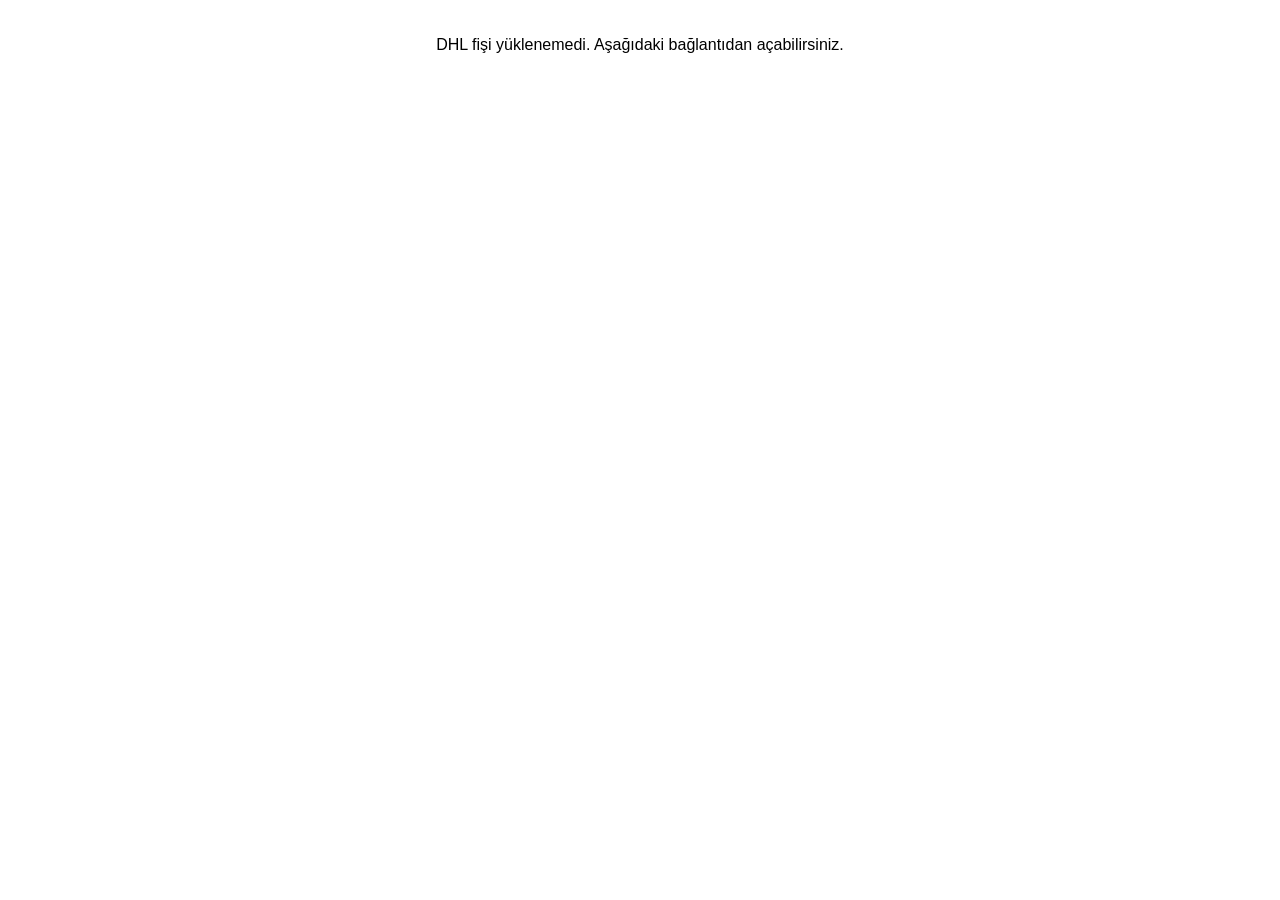
<file: iade-fisi.html>
<!doctype html>
<html lang="tr"><head><meta charset="utf-8"><meta name="viewport" content="width=device-width,initial-scale=1"><title>DHL İade Fişi</title><meta name="referrer" content="no-referrer">
<style>
*{box-sizing:border-box}
html,body{margin:0;padding:0;background:#fff;font-family:Arial,sans-serif}
.label{width:100%;margin:0;display:flex;justify-content:center;break-inside:avoid}
.label img{display:block;width:100%;height:auto;max-width:min(100%,calc(100vh * var(--label-ratio,1)),700px);max-width:min(100%,calc(100svh * var(--label-ratio,1)),700px);object-fit:contain}
#status{padding:20px;text-align:center}
#original{display:block;text-align:center;padding:12px}
[hidden]{display:none!important}
@media print{@page{margin:0}.label{display:block;min-height:0;width:100mm;max-width:100%;margin:0 auto}.label img{width:100%;max-width:100%;max-height:none}#status,#original{display:none!important}body:not(.ready) .label{display:none}}
</style></head>
<body><p id="status" role="status">DHL iade barkodu yükleniyor…</p><main class="label" id="label" hidden><img id="barcode" alt="DHL iade barkodu"></main><a id="original" hidden rel="noopener noreferrer">DHL fişini yeniden aç</a>
<script>
(async()=>{
 const p=new URLSearchParams(location.search),ref=p.get("ref")||"",status=document.getElementById("status");let url;
 try{
  url=new URL(p.get("url")||"");
  if(!/^(?:GZ-\d+(?:-R[1-9]\d*)?|GZ\d+R[1-9]\d*|(?:GZI-\d+|AKH\d+)-R\d+|GAZİ-\d+(?:-R\d+)?)$/.test(ref)||url.protocol!=="https:"||url.hostname!=="mn.tc"||url.username||url.password||url.port||url.pathname!=="/"||!/^[A-Za-z0-9]{8,80}$/.test(url.searchParams.get("rtnid")||""))throw Error("Geçersiz iade fişi.");
  const response=await fetch("https://jarsxtpqzqzhlshpmgot.supabase.co/functions/v1/gazi-return-print?"+new URLSearchParams({ref,rtnid:url.searchParams.get("rtnid")}),{signal:AbortSignal.timeout(35000)});
  if(!response.ok)throw Error("DHL iade barkodu alınamadı. Sayfayı yenileyip tekrar deneyiniz.");
  const data=await response.json();
  if(data.reference!==ref||!/^data:image\/png;base64,iVBORw0KGgo[A-Za-z0-9+/=]+$/.test(data.image||""))throw Error("DHL iade barkodu doğrulanamadı.");
  const image=document.getElementById("barcode");image.src=data.image;
  await image.decode();
  image.style.setProperty('--label-ratio',String(image.naturalWidth/image.naturalHeight));
  document.getElementById("label").hidden=false;status.hidden=true;document.body.classList.add("ready");
 }catch(e){status.textContent="DHL fişi yüklenemedi. Aşağıdaki bağlantıdan açabilirsiniz.";if(url&&url.protocol==="https:"&&url.hostname==="mn.tc"&&!url.username&&!url.password&&!url.port&&url.pathname==="/"&&/^[A-Za-z0-9]{8,80}$/.test(url.searchParams.get("rtnid")||"")){const a=document.getElementById("original");a.href=url.href;a.hidden=false;}}
})();
</script></body></html>
</file>
